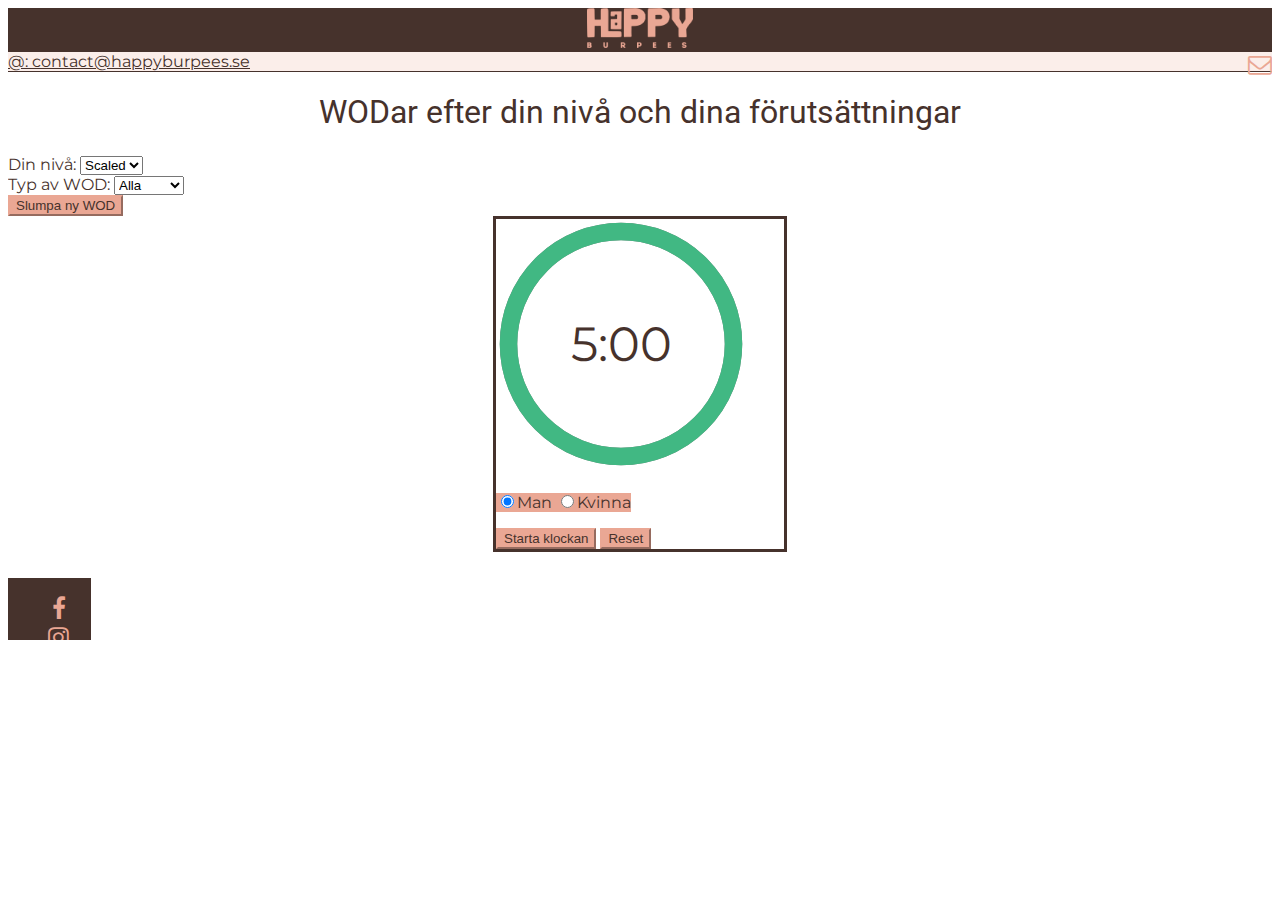
<file: index.html>
<!DOCTYPE html>
<html lang="sv">
  <head>
    <meta charset="UTF-8" />
    <meta name="viewport" content="width=device-width, initial-scale=1.0" />
    <title>HappyBurpees</title>
    <link
      rel="stylesheet"
      href="https://stackpath.bootstrapcdn.com/bootstrap/4.5.0/css/bootstrap.min.css"
      integrity="sha384-9aIt2nRpC12Uk9gS9baDl411NQApFmC26EwAOH8WgZl5MYYxFfc+NcPb1dKGj7Sk"
      crossorigin="anonymous"
    />
    <link
      rel="stylesheet"
      href="https://stackpath.bootstrapcdn.com/font-awesome/4.7.0/css/font-awesome.min.css"
      integrity="sha384-wvfXpqpZZVQGK6TAh5PVlGOfQNHSoD2xbE+QkPxCAFlNEevoEH3Sl0sibVcOQVnN"
      crossorigin="anonymous"
    />
    <link rel="stylesheet" href="assets/css/simple-sidebar.css" />
    <link rel="stylesheet" href="assets/css/style.css" />
  </head>
  <body>
    <div class="d-flex" id="wrapper">
      <!-- Page Content -->
      <div id="page-content-wrapper">
        <nav class="navbar navbar-expand-lg navbar-light border-bottom">
          <div class="container-fluid">
            <div class="row">
              <div class="col-2"></div>
              <div class="logo col-8">
                <img
                  class="logo-image"
                  src="assets/images/logo_small.png"
                  alt="HappyBurpees"
                />
              </div>
              <div class="col-2">
                <i
                  id="contact"
                  class="contact fa fa-envelope-o pull-right"
                  aria-hidden="true"
                  role="button"
                  data-toggle="dropdown"
                  aria-haspopup="true"
                  aria-expanded="true"
                ></i>

                <div
                  class="dropdown-menu dropdown-menu-right"
                  aria-labelledby="contact"
                >
                  <a class="dropdown-item" href="mailto:contact@happyburpees.se"
                    >&#64;: contact@happyburpees.se</a
                  >
                </div>
              </div>
            </div>
          </div>
        </nav>
        <section class="container-fluid content">
          <div class="row">
            <h1 class="mt-4 col-12">
              WODar efter din nivå och dina förutsättningar
            </h1>
            <div class="col-xs-12 col-md-3">
             <div class="form-group">
              
                  <label for="experience">Din nivå:</label>
                  <select class="form-control form-control-sm" name="experience" id="experience">
                    <option value="RX">RX</option>
                    <option value="Scaled" selected>Scaled</option>
                  </select>
                  </div>
               <div class="form-group">
                  <label for="wod">Typ av WOD:</label>
                  <select class="form-control form-control-sm" name="wod" id="wod-type">
                    <option value="AMRAP">AMRAP</option>
                    <option value="EMOM">EMOM</option>
                    <option value="RFT">RFT</option>
                    <option value="ALL" selected>Alla</option>
                  </select>
                </div>
                <div class="form-group">
                  <button id="random-wod" class="btn btn-primary">Slumpa ny WOD</button>
                
            </div>
</div>
            <div class="col-xs-12 col-md-6">
              <div class="card" style="width: 18rem;">
                <div class="base-timer">
                  <svg
                    class="base-timer__svg"
                    viewbox="0 0 100 100"
                    xmlns="http://www.w3.org/2000/svg"
                  >
                    <g class="base-timer__circle">
                      <circle
                        class="base-timer__path-elapsed"
                        cx="50"
                        cy="50"
                        r="45"
                      />
                      <path
                        id="base-timer-path-remaining"
                        stroke-dasharray="283"
                        class="base-timer__path-remaining"
                        d="
                            M 50, 50
                            m -45, 0
                            a 45,45 0 1,0 90,0
                            a 45,45 0 1,0 -90,0
                            "
                      ></path>
                    </g>
                  </svg>
                  <span id="base-timer-label" class="base-timer__label">
                    <!-- Remaining time label -->
                  </span>
                </div>
                <div class="card-body">
                  <h5 id="card-title" class="card-title"></h5>
                  <div id="card-text" class="row">
                    <div class="col-7">
                        <span id="card-type" class="badge badge-primary"></span>
                        <span id="card-level" class="badge badge-secondary"></span>
                    </div>
                    <div class="btn-group btn-group-toggle col-5" data-toggle="buttons">
                        <label class="btn btn-secondary active badge">
                            <input type="radio" name="gender" id="man" value="man" checked>Man
                        </label>
                        <label class="btn btn-secondary badge">
                            <input type="radio" name="gender" id="woman" value="woman">Kvinna
                        </label>
                    </div>
                  </div>
                </div>
                <ul id="card-steps" class="list-group list-group-flush">
                </ul>
                <div class="card-body">
                  <button id="start-clock" class="btn btn-primary btn-block">Starta klockan</button>
                  <button id="reset-clock" class="btn btn-secondary btn-block">Reset</button>
                </div>
              </div>
            </div>
            <div class="col-xs-12 col-md-3"></div>
          </div>
        </section>
        <!-- footer -->
        <footer class="container-fluid">
          <div class="row">
            <div class="col-12">
              <ul class="list-inline social-links">
                <li class="list-inline-item">
                  <a target="_blank" href="https://facebook.com">
                    <i class="fa fa-facebook" aria-hidden="true"></i>
                    <span class="sr-only">Facebook</span>
                  </a>
                </li>
                <li class="list-inline-item">
                  <a target="_blank" href="https://instagram.com">
                    <i class="fa fa-instagram" aria-hidden="true"></i>
                    <span class="sr-only">Instagram</span>
                  </a>
                </li>
                <li class="list-inline-item">
                  <a target="_blank" href="https://youtube.com">
                    <i class="fa fa-youtube" aria-hidden="true"></i>
                    <span class="sr-only">YouTube</span>
                  </a>
                </li>
              </ul>
            </div>
          </div>
        </footer>
        <!-- /footer -->
      </div>
      <!-- /#page-content-wrapper -->
    </div>
    <!-- /#wrapper -->
    <!-- bootstrap-js -->
    <script
      src="https://code.jquery.com/jquery-3.5.1.min.js"
      integrity="sha256-9/aliU8dGd2tb6OSsuzixeV4y/faTqgFtohetphbbj0="
      crossorigin="anonymous"
    ></script>
    <script
      src="https://cdn.jsdelivr.net/npm/popper.js@1.16.1/dist/umd/popper.min.js"
      integrity="sha384-9/reFTGAW83EW2RDu2S0VKaIzap3H66lZH81PoYlFhbGU+6BZp6G7niu735Sk7lN"
      crossorigin="anonymous"
    ></script>
    <script
      src="https://stackpath.bootstrapcdn.com/bootstrap/4.5.2/js/bootstrap.min.js"
      integrity="sha384-B4gt1jrGC7Jh4AgTPSdUtOBvfO8shuf57BaghqFfPlYxofvL8/KUEfYiJOMMV+rV"
      crossorigin="anonymous"
    ></script>
    <!-- /bootstrap-js -->
    <!-- script-js -->
    <script src="assets/js/timer.js"></script>
    <script src="assets/js/wod.js"></script>
    <!-- /script-js -->
  </body>
</html>
</file>
<file: assets/css/style.css>
@import url("https://fonts.googleapis.com/css2?family=Montserrat:wght@400;500&family=Roboto:ital,wght@1,400;1,500&display=swap");
body {
  color: #46322c;
  font-family: "Montserrat";
}

h1 {
  margin-bottom: 1.5rem;
  text-align: center;
}

h1,
h2,
h3 {
  font-family: "Roboto";
  font-weight: 400;
}

ul {
  list-style-type: none;
}

#page-content-wrapper {
  position: relative;
  padding-bottom: 4rem;
}

/*----------------NAVBAR-----------*/

.navbar {
  background-color: #46322c;
  color: #eaa794;
  height: 4rem;
}

.navbar-toggler {
  background-color: #eaa794;
}

.navbar .container-fluid {
  display: block;
}

.logo {
  text-align: center;
}

.logo-image {
  height: 2.5rem;
}

.contact {
  font-size: 1.5rem;
}

.dropdown-menu,
.dropdown-item {
  color: #46322c;
  background-color: #fbeeea;
}

#sidebar-wrapper,
#sidebar-wrapper .list-group-item {
  background-color: #fbeeea;
  color: #46322c;
}

#sidebar-wrapper .sidebar-heading {
  height: 4rem;
  font-weight: 700;
}

#sidebar-wrapper .list-group-item:hover {
  background-color: #eaa794;
}

#sidebar-wrapper .list-group-item.active {
  background-color: #eaa794;
  color: #46322c;
}

/*-----------------CONTENT---*/

.hero-img {
  width: 100%;
  height: 100%;
  animation-name: hero-zoom;
  animation-duration: 5s;
  animation-fill-mode: forwards;
}

.hero-outer {
  width: 100%;
  height: 14rem;
  overflow: hidden;
}

@media (min-width: 576px) {
  .hero-outer {
    height: 22rem;
  }
}

.table {
  color: #46322c;
  font-family: "Montserrat";
}

.table-striped tbody tr:nth-of-type(odd) {
  background-color: #fbeeea;
}

.marketing {
  text-align: center;
}

.bd-placeholder-img {
  width: 8rem;
  height: 8rem;
}

.btn-secondary {
  color: #46322c;
  background-color: #eaa794;
  border-color: #eaa794;
}

.btn-secondary:hover {
  color: #eaa794;
  background-color: #46322c;
  border-color: #46322c;
}

.btn-primary {
  color: #46322c;
  background-color: #eaa794;
  border-color: #eaa794;
}

.btn-primary:hover {
  color: #eaa794;
  background-color: #46322c;
  border-color: #46322c;
}

.card {
  margin-left: auto;
  margin-right: auto;
  margin-bottom: 1.5rem;
  width: 100%;
  border: 3px solid #46322c;
}

/* Sets the containers height and width */
.base-timer {
  position: relative;
  height: 250px;
  width: 250px;
}

/* Removes SVG styling that would hide the time label */
.base-timer__circle {
  fill: none;
  stroke: none;
}

/* The SVG path that displays the timer's progress */
.base-timer__path-elapsed {
  stroke-width: 7px;
  stroke: grey;
}

.base-timer__label {
  position: absolute;
  
  /* Size should match the parent container */
  width: 250px;
  height: 250px;
  
  /* Keep the label aligned to the top */
  top: 0;
  
  /* Create a flexible box that centers content vertically and horizontally */
  display: flex;
  align-items: center;
  justify-content: center;

  /* Sort of an arbitrary number; adjust to your liking */
  font-size: 48px;
}
.base-timer__path-remaining {
  /* Just as thick as the original ring */
  stroke-width: 7px;

  /* Rounds the line endings to create a seamless circle */
  stroke-linecap: round;

  /* Makes sure the animation starts at the top of the circle */
  transform: rotate(90deg);
  transform-origin: center;

  /* One second aligns with the speed of the countdown timer */
  transition: 1s linear all;

  /* Allows the ring to change color when the color value updates */
  stroke: currentColor;
}

.base-timer__svg {
  /* Flips the svg and makes the animation to move left-to-right */
  transform: scaleX(-1);
}

.base-timer__path-remaining.green {
  color: rgb(65, 184, 131);
}

.base-timer__path-remaining.orange {
  color: orange;
}

.base-timer__path-remaining.red {
  color: red;
}

/*-----------------FOOTER---*/

footer {
  bottom: 0;
  position: absolute;
  background-color: #46322c;
  height: 62px;
  color: #eaa794;
  text-align: center;
}

.social-links a {
  color: #eaa794;
  font-size: 1.5rem;
}

.social-links {
  margin-top: 1rem;
  margin-bottom: 1rem;
}

.social-links .list-inline-item:not(:last-child) {
  margin-right: 1.4rem;
}

@keyframes hero-zoom {
  from {
    transform: scale(1);
  }
  to {
    transform: scale(1.1);
  }
}
</file>
<file: assets/css/simple-sidebar.css>
/*!
 * Start Bootstrap - Simple Sidebar (https://startbootstrap.com/templates/simple-sidebar)
 * Copyright 2013-2020 Start Bootstrap
 * Licensed under MIT (https://github.com/StartBootstrap/startbootstrap-simple-sidebar/blob/master/LICENSE)
 */

 #wrapper {
    overflow-x: hidden;
 }

#sidebar-wrapper {
  min-height: 100vh;
  margin-left: -15rem;
  -webkit-transition: margin .25s ease-out;
  -moz-transition: margin .25s ease-out;
  -o-transition: margin .25s ease-out;
  transition: margin .25s ease-out;
}

#sidebar-wrapper .sidebar-heading {
  padding: 0.875rem 1.25rem;
  font-size: 1.2rem;
}

#sidebar-wrapper .list-group {
  width: 15rem;
}

#page-content-wrapper {
  min-width: 100vw;
}

#wrapper.toggled #sidebar-wrapper {
  margin-left: 0;
}

@media (min-width: 768px) {
  #sidebar-wrapper {
    margin-left: 0;
  }

  #page-content-wrapper {
    min-width: 0;
    width: 100%;
  }

  #wrapper.toggled #sidebar-wrapper {
    margin-left: -15rem;
  }
}
</file>
